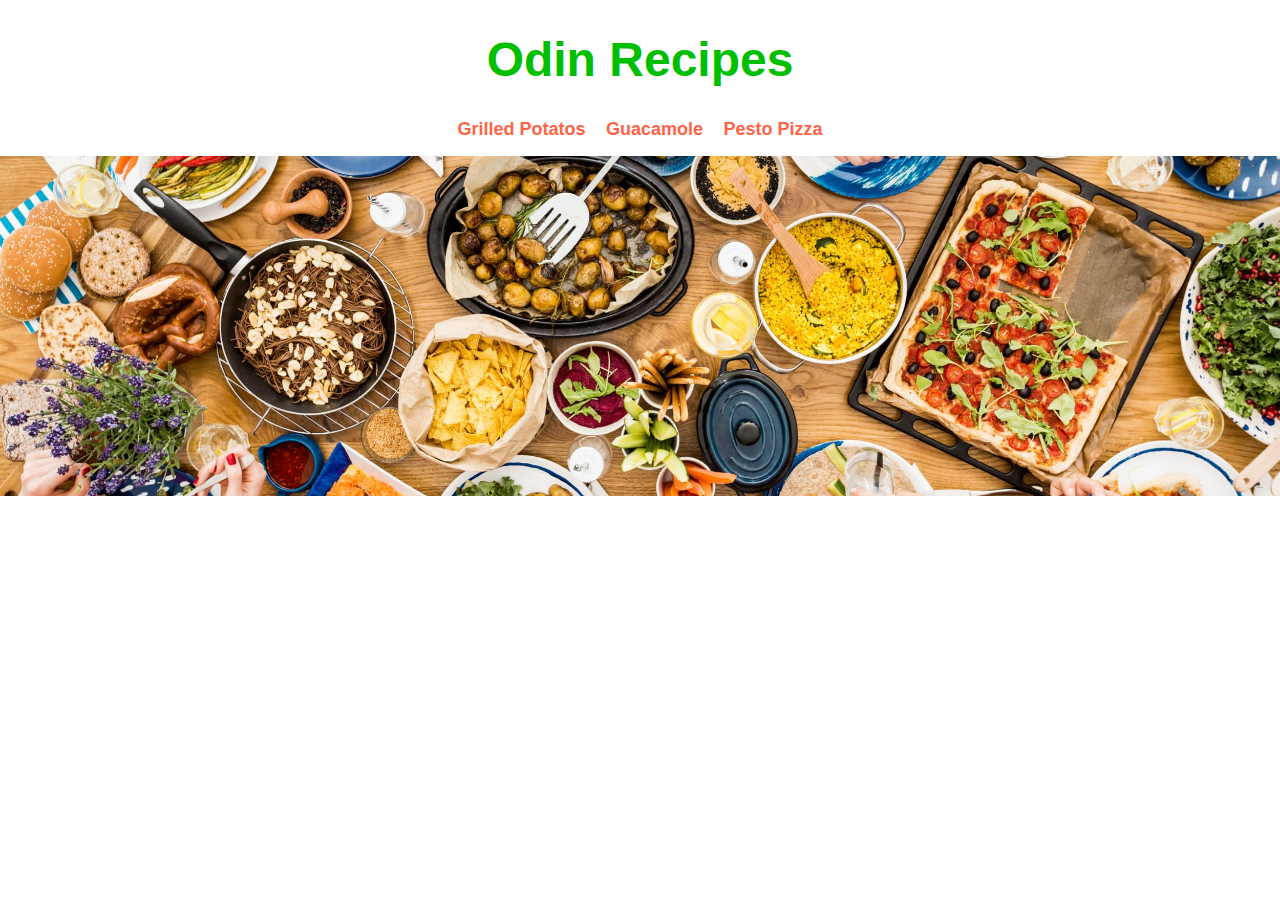
<file: index.html>
<!DOCTYPE html>
<html lang="en">
<head>
  <meta charset="UTF-8">
  <meta http-equiv="X-UA-Compatible" content="IE=edge">
  <meta name="viewport" content="width=device-width, initial-scale=1.0">
  <link rel="icon" type="image/x-icon" href="./assets/icons/chef.png">
  <link rel="stylesheet" href="./assets/style.css">
  <title>Odin Recipes</title>
</head>
<body>
  <h1>Odin Recipes</h1>
  <ul class="links">
    <li><a href="./recipes/grilled_potato_wedges.html">Grilled Potatos</a></li>
    <li><a href="./recipes/guacamole.html">Guacamole</a></li>
    <li><a href="./recipes/pesto_pizza.html">Pesto Pizza</a></li>
  </ul>
  <div class="img-container">
    <img id="main-img" src="./assets/img/header_image.jpg" alt="image of people eating vegetarian food">
  </div>
</body>
</html>
</file>
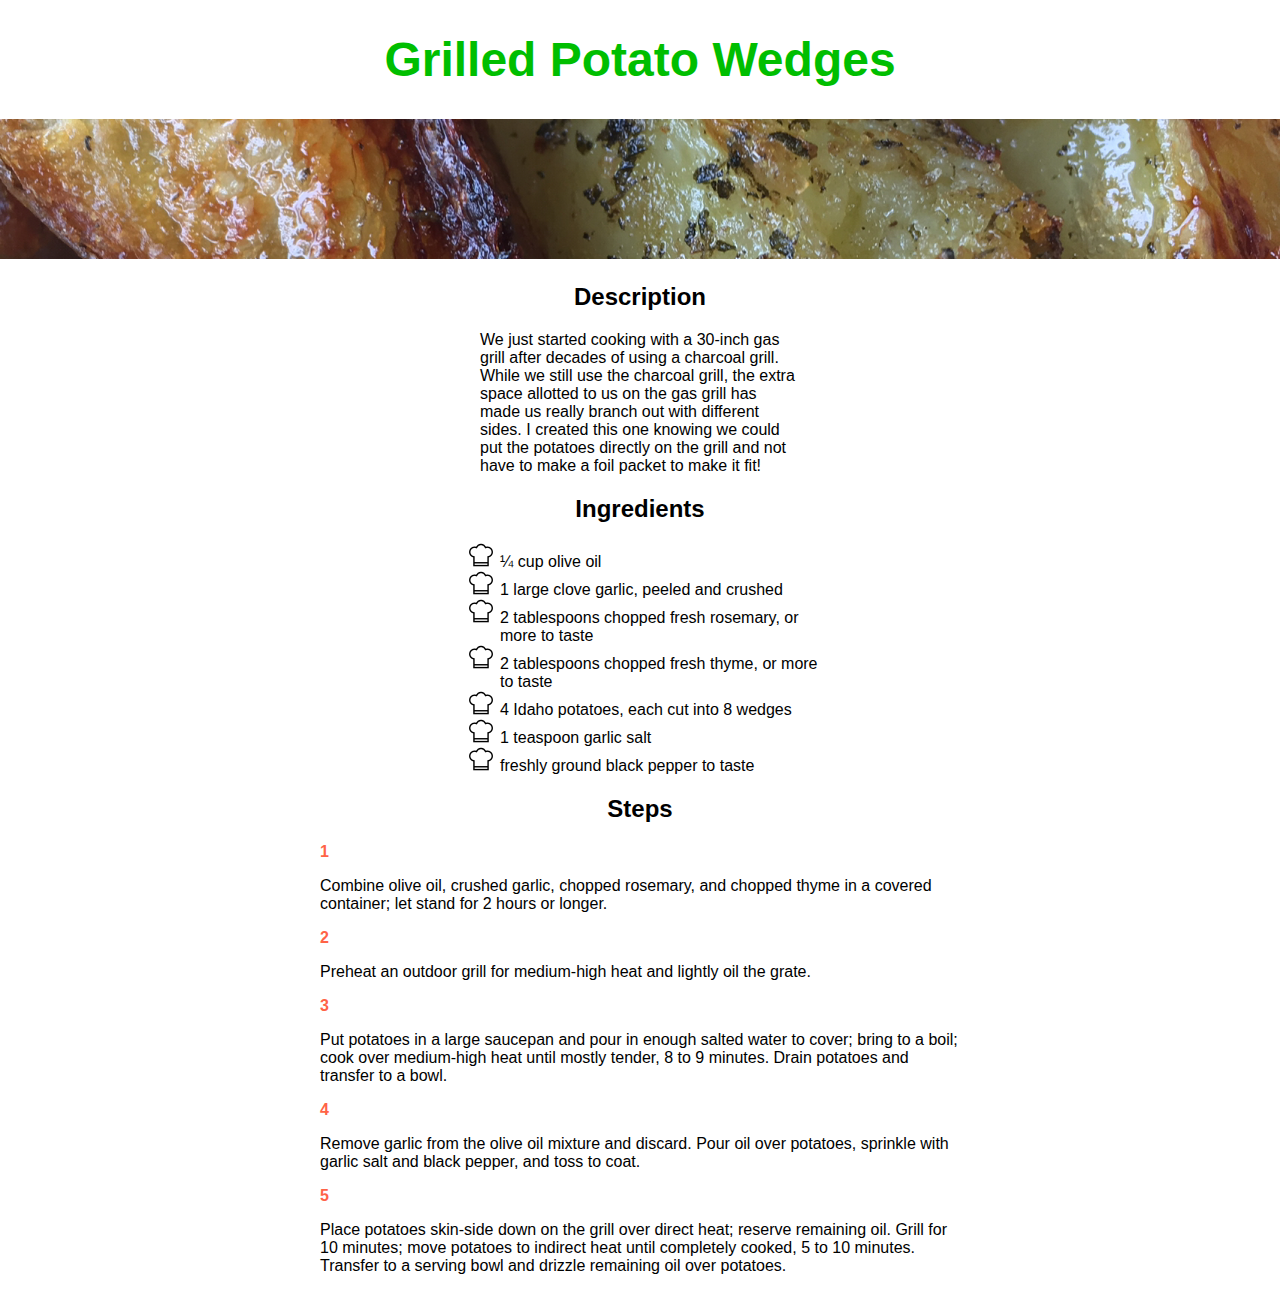
<file: recipes/grilled_potato_wedges.html>
<!DOCTYPE html>
<html lang="en">
<head>
  <meta charset="UTF-8">
  <meta http-equiv="X-UA-Compatible" content="IE=edge">
  <meta name="viewport" content="width=device-width, initial-scale=1.0">
  <link rel="icon" type="image/x-icon" href="../assets/icons/chef.png">
  <link rel="stylesheet" href="../assets/style.css">
  <title>Grilled Potato Wedges</title>
</head>
<body>
  <h1>Grilled Potato Wedges</h1>
  <div class="img-container">
    <img src="../assets/img/grilled_potato_wedges.jpg" alt="image of grilled potato wedges">
  </div>
  <h2>Description</h2>
  <div class="part-container">
    <p>We just started cooking with a 30-inch gas grill after decades of using a charcoal grill. While we still use the charcoal grill, the extra space allotted to us on the gas grill has made us really branch out with different sides. I created this one knowing we could put the potatoes directly on the grill and not have to make a foil packet to make it fit!</p>
  </div>
  <h2>Ingredients</h2>
  <ul class="part-container ingredients-list">
    <li>¼ cup olive oil</li>
    <li>1 large clove garlic, peeled and crushed</li>
    <li>2 tablespoons chopped fresh rosemary, or more to taste</li>
    <li>2 tablespoons chopped fresh thyme, or more to taste</li>
    <li>4 Idaho potatoes, each cut into 8 wedges</li>
    <li>1 teaspoon garlic salt</li>
    <li>freshly ground black pepper to taste</li>
  </ul>
  <h2>Steps</h2>
  <div class="part-container steps">
    <strong>1</strong><p>Combine olive oil, crushed garlic, chopped rosemary, and chopped thyme in a covered container; let stand for 2 hours or longer.</p>
    <strong>2</strong><p>Preheat an outdoor grill for medium-high heat and lightly oil the grate.</p>
    <strong>3</strong><p>Put potatoes in a large saucepan and pour in enough salted water to cover; bring to a boil; cook over medium-high heat until mostly tender, 8 to 9 minutes. Drain potatoes and transfer to a bowl.</p>
    <strong>4</strong><p>Remove garlic from the olive oil mixture and discard. Pour oil over potatoes, sprinkle with garlic salt and black pepper, and toss to coat.</p>
    <strong>5</strong><p>Place potatoes skin-side down on the grill over direct heat; reserve remaining oil. Grill for 10 minutes; move potatoes to indirect heat until completely cooked, 5 to 10 minutes. Transfer to a serving bowl and drizzle remaining oil over potatoes.</p>
  </div>
</body>
</html>
</file>
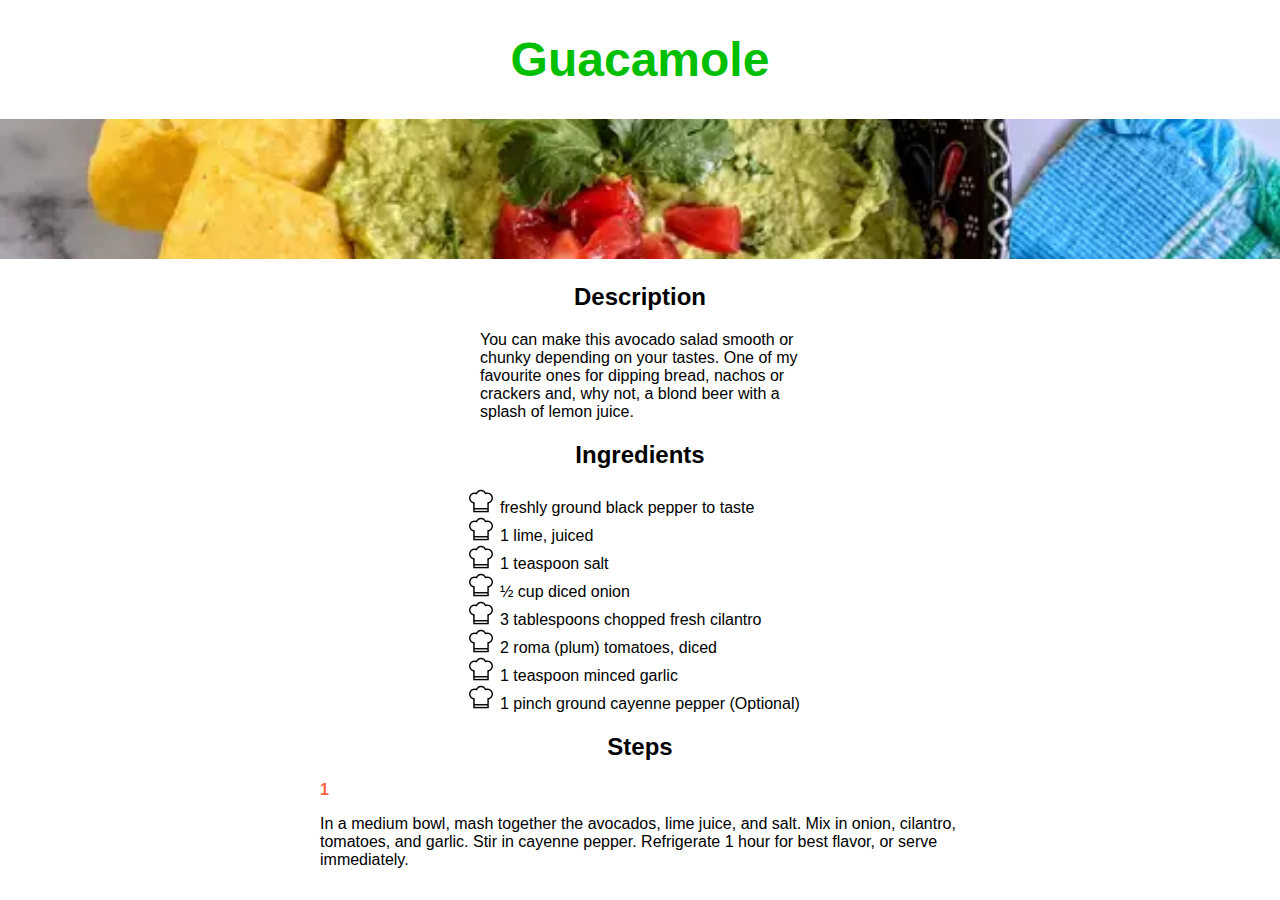
<file: recipes/guacamole.html>
<!DOCTYPE html>
<html lang="en">
<head>
  <meta charset="UTF-8">
  <meta http-equiv="X-UA-Compatible" content="IE=edge">
  <meta name="viewport" content="width=device-width, initial-scale=1.0">
  <link rel="icon" type="image/x-icon" href="../assets/icons/chef.png">
  <link rel="stylesheet" href="../assets/style.css">
  <title>Guacamole</title>
</head>
<body>
  <h1>Guacamole</h1>
  <div class="img-container">
    <img src="../assets/img/guacamole.webp" alt="image of grilled potato wedges">
  </div>
  <h2>Description</h2>
  <div class="part-container">
    <p>You can make this avocado salad smooth or chunky depending on your tastes. One of my favourite ones for dipping bread, nachos or crackers and, why not, a blond beer with a splash of lemon juice.</p>
  </div>
  <h2>Ingredients</h2>
  <ul class="part-container ingredients-list">
    <li>freshly ground black pepper to taste</li>
    <li>1 lime, juiced</li>
    <li>1 teaspoon salt</li>
    <li>½ cup diced onion</li>
    <li>3 tablespoons chopped fresh cilantro</li>
    <li>2 roma (plum) tomatoes, diced</li>
    <li>1 teaspoon minced garlic</li>
    <li>1 pinch ground cayenne pepper (Optional)</li>
  </ul>
  <h2>Steps</h2>
  <div class="part-container steps">
    <strong>1</strong><p>In a medium bowl, mash together the avocados, lime juice, and salt. Mix in onion, cilantro, tomatoes, and garlic. Stir in cayenne pepper. Refrigerate 1 hour for best flavor, or serve immediately.</p>
  </div>
</body>
</html>
</file>
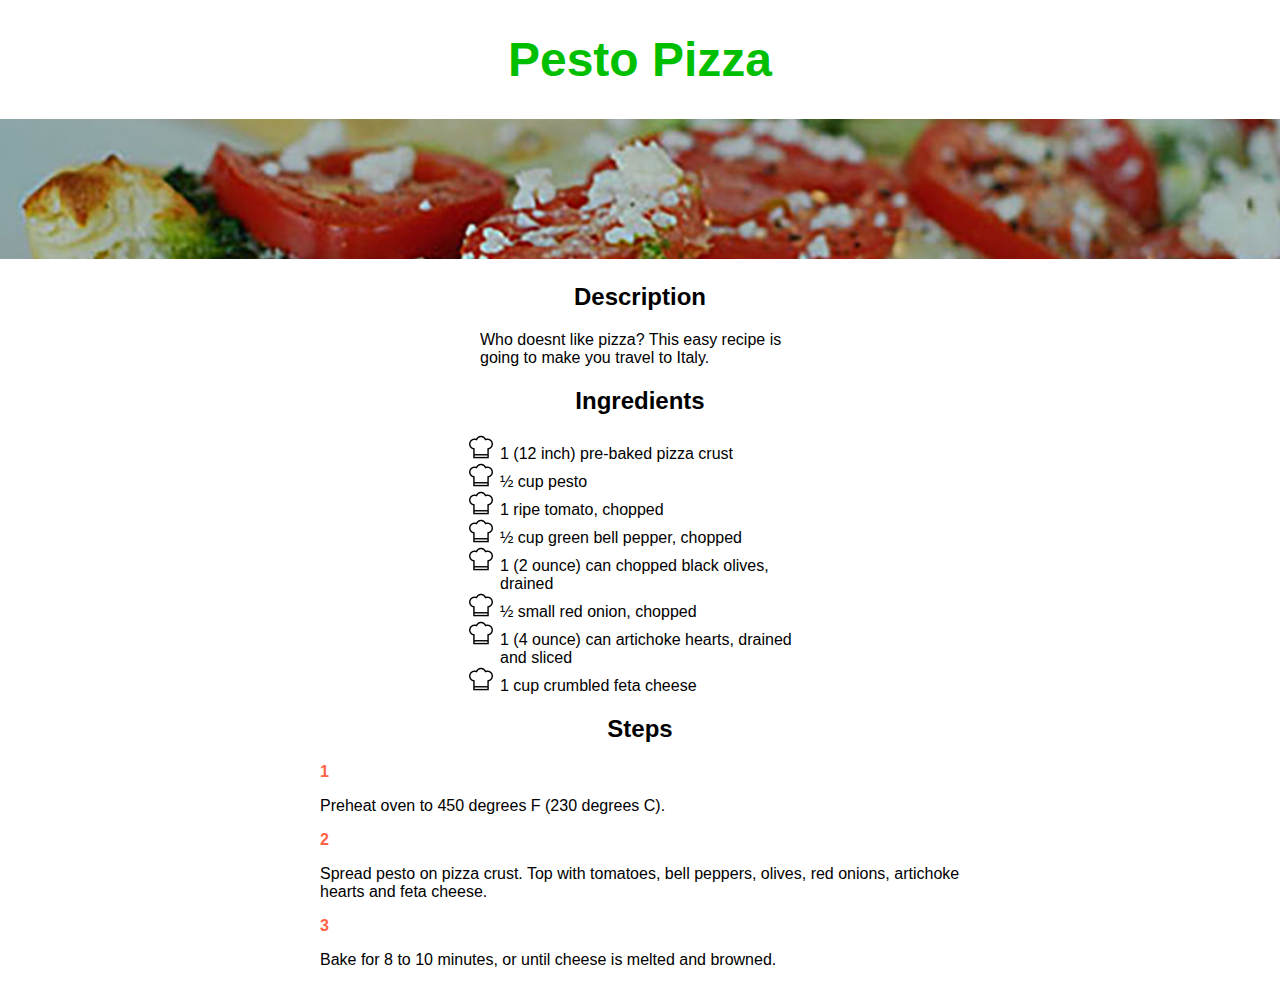
<file: recipes/pesto_pizza.html>
<!DOCTYPE html>
<html lang="en">
<head>
  <meta charset="UTF-8">
  <meta http-equiv="X-UA-Compatible" content="IE=edge">
  <meta name="viewport" content="width=device-width, initial-scale=1.0">
  <link rel="icon" type="image/x-icon" href="../assets/icons/chef.png">
  <link rel="stylesheet" href="../assets/style.css">
  <title>Pesto Pizza</title>
</head>
<body>
  <h1>Pesto Pizza</h1>
  <div class="img-container">
    <img src="../assets/img/pesto_pizza.jpg" alt="image of grilled potato wedges">
  </div>
  <h2>Description</h2>
  <div class="part-container">
    <p>Who doesnt like pizza? This easy recipe is going to make you travel to Italy.</p>
  </div>
  <h2>Ingredients</h2>
  <ul class="part-container ingredients-list">
    <li>1 (12 inch) pre-baked pizza crust</li>
    <li>½ cup pesto</li>
    <li>1 ripe tomato, chopped</li>
    <li>½ cup green bell pepper, chopped</li>
    <li>1 (2 ounce) can chopped black olives, drained</li>
    <li>½ small red onion, chopped</li>
    <li>1 (4 ounce) can artichoke hearts, drained and sliced</li>
    <li>1 cup crumbled feta cheese</li>
  </ul>
  <h2>Steps</h2>
  <div class="part-container steps">
    <strong>1</strong><p>Preheat oven to 450 degrees F (230 degrees C).</p>
    <strong>2</strong><p>Spread pesto on pizza crust. Top with tomatoes, bell peppers, olives, red onions, artichoke hearts and feta cheese.</p>
    <strong>3</strong><p>Bake for 8 to 10 minutes, or until cheese is melted and browned.</p>
  </div>
</body>
</html>
</file>
<file: assets/style.css>
html {
  font-family: 'Roboto', 'Verdana', sans-serif;
}

body {
  margin: 0;
  box-sizing: border-box;
  overflow-x: hidden;
}

h1 {
  color: rgb(0, 190, 0);
  font-size: 3rem;
}

h1, h2,
ul.links {
  text-align: center;
  padding-inline-start: 0;
}

ul.links li {
  display: inline;
  margin-right: 1rem;
}

ul.links li:last-of-type {
  margin-right: 0;
}

a {
  color: tomato;
  font-size: large;
  font-weight: 600;
  text-decoration: none;
}

a:hover {
  color: rgb(196, 9, 9);
}

.img-container img:not(.main-img) {
  width: 100vw;
  height: 140px;
  object-fit: cover;
}

.img-container #main-img {
  height: 340px;
}

.part-container {
  width: 25%;
  text-align: left;
  margin-left: auto;
  margin-right: auto;
}

strong {
  color: tomato;
}

.part-container.steps {
  width: 50%;
}

ul {
  list-style: url('./icons/chef.png');
}
</file>
